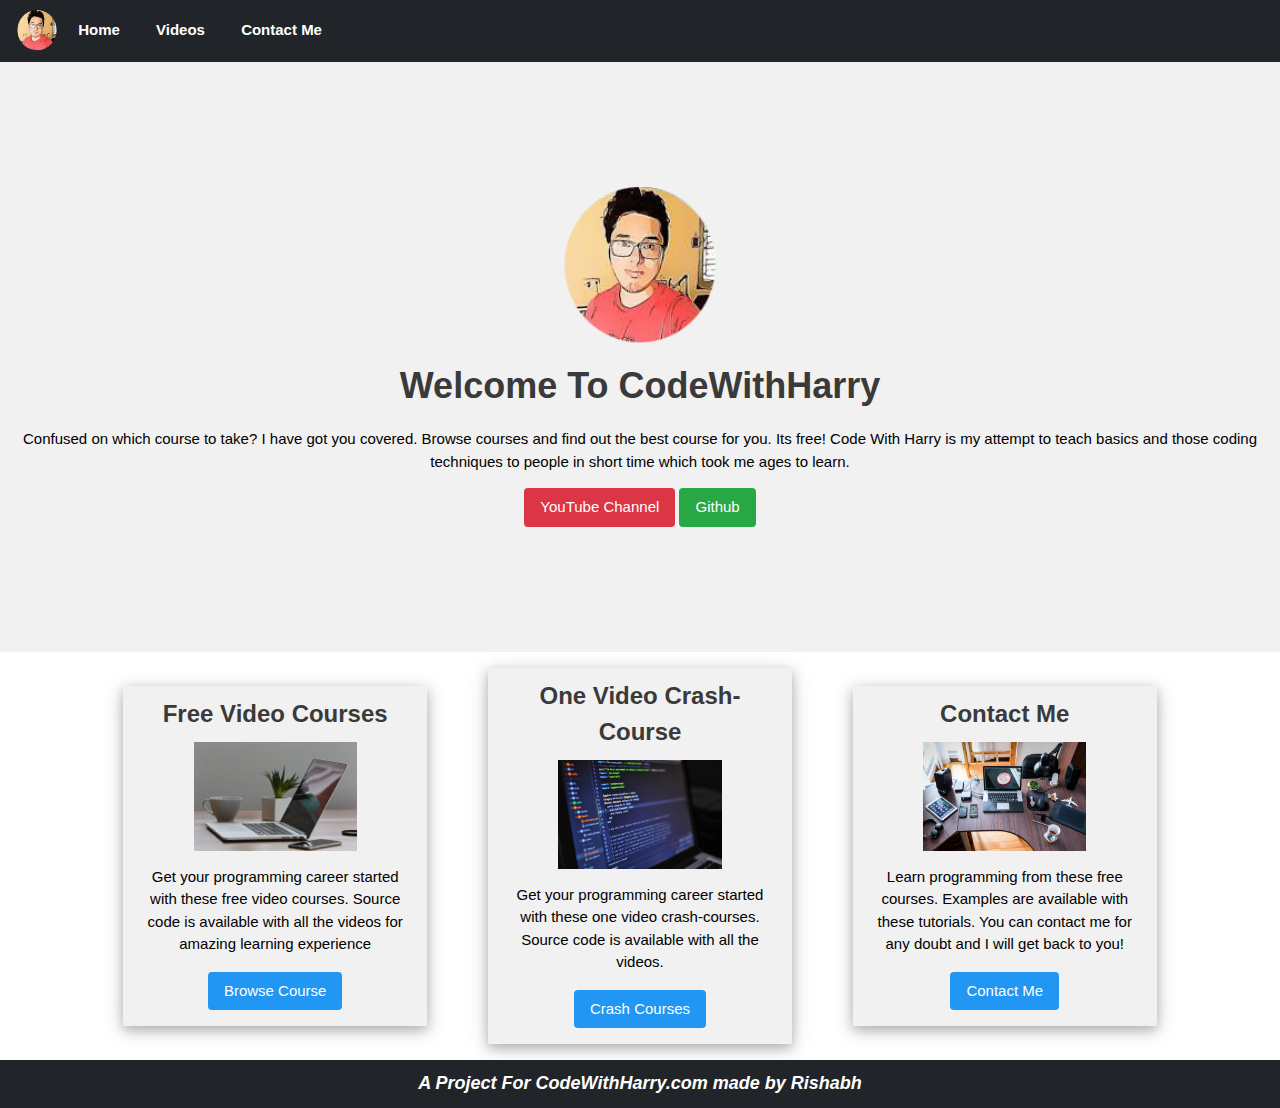
<file: index.html>
<!DOCTYPE html>
<html lang="en">

<head>
    <meta charset="UTF-8">
    <meta http-equiv="X-UA-Compatible" content="IE=edge">
    <meta name="viewport" content="width=device-width, initial-scale=1.0">
    <link rel="stylesheet" href="https://www.w3schools.com/w3css/4/w3.css">
    <link rel="stylesheet" href="style.css">
    <title>Home - CodeWithHarry</title>
</head>

<body>
    <header>
        <nav>
            <div class="w3-container" id="topnav">
                <a href="#"><img src="img/logo.png" id="logo" alt="logo"></a>
                <a href="#" class="w3-text-white w3-padding" id="home">Home</a>
                <a href="videos.html" class="w3-text-white w3-padding" id="videos">Videos</a>
                <a href="contactme.html" class="w3-text-white w3-padding" id="contact">Contact Me</a>
            </div>
        </nav>
    </header>

    <main>
        <div class="w3-container w3-center w3-light-grey">
            <img src="img/mainimg.png" id="mainimg" alt="logo">
            <h1 class="w3-text-dark-grey" id="wlcmtxt"><b>Welcome To CodeWithHarry</b></h1>
            <p class="w3-light-grey" id="wlcmpara">Confused on which course to take? I have got you covered. Browse
                courses and find out the best course for you. Its free!
                Code With Harry is my attempt to teach basics and those coding techniques to people in short time which
                took me ages to learn.</p>
            <a href="https://www.youtube.com/c/CodeWithHarry" target="_blank"><button class="w3-button w3-round"
                    id="ytbtn">YouTube Channel</button></a>
            <a href="https://github.com/CodeWithHarry" target="_blank"><button class="w3-button w3-round"
                    id="gitbtn">Github</button></a>
        </div>
    </main>

        <div class="w3-container w3-margin" id="row">
            <div class="w3-card-4 w3-light-grey w3-mobile" style="width:25%">

                <div class="w3-container w3-center">
                    <h3 id="card1"><b>Free Video Courses</b>
                    </h3>
                    <img src="img/home-img-1.jpg" alt="img1" style="width:60%">
                    <p>Get your programming career started with these free video courses. Source code is available with
                        all the videos for amazing learning experience</p>

                    <div class="w3-section">
                        <a href="videos.html"><button class="w3-button w3-round w3-blue">Browse Course</button></a>
                    </div>
                </div>

            </div>

            <div class="w3-card-4 w3-light-grey w3-mobile" style="width:25%">

                <div class="w3-container w3-center">
                    <h3 id="card2"><b>One Video Crash-Course</b>
                    </h3>
                    <img src="img/home-img-2.jpg" alt="img2" style="width:60%">
                    <p>Get your programming career started with these one video crash-courses. Source code is available with
                        all the videos.</p>

                    <div class="w3-section">
                        <a href="crashcourse.html"><button class="w3-button w3-round w3-blue">Crash Courses</button></a>
                    </div>
                </div>

            </div>

            <div class="w3-card-4 w3-light-grey w3-mobile" style="width:25%">

                <div class="w3-container w3-center">
                    <h3 id="card3"><b>Contact Me</b>
                    </h3>
                    <img src="img/home-img-3.jpg" alt="img3" style="width:60%">
                    <p>Learn programming from these free courses. Examples are available with these tutorials. You can contact me for any doubt and I will get back to you!</p>

                    <div class="w3-section">
                        <a href="contactme.html"><button class="w3-button w3-round w3-blue">Contact Me</button></a>
                    </div>
                </div>

            </div>

        </div>

        <!--Footer-->
        <footer>
            <div class="w3-container"  id="footer">
                <h5 align="center" style="color:white;"><b><i>A Project For CodeWithHarry.com made by Rishabh</i></b></h5>
              </div>
        </footer>

</body>

</html>
</file>
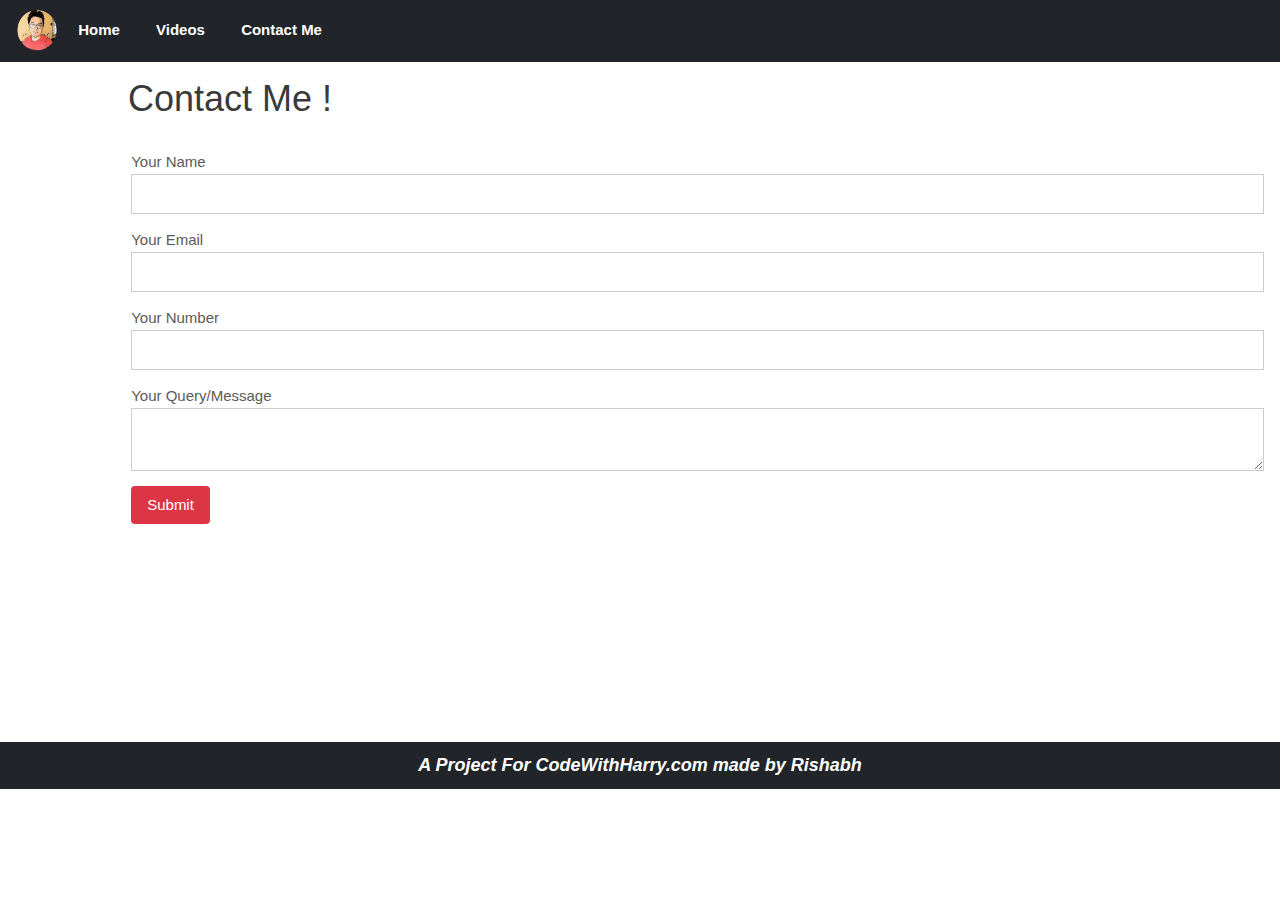
<file: contactme.html>
<!DOCTYPE html>
<html lang="en">

<head>
    <meta charset="UTF-8">
    <meta http-equiv="X-UA-Compatible" content="IE=edge">
    <meta name="viewport" content="width=device-width, initial-scale=1.0">
    <link rel="stylesheet" href="https://www.w3schools.com/w3css/4/w3.css">
    <link rel="stylesheet" href="style.css">
    <title>Contact Me - CodeWithHarry</title>
</head>

<body>
    <header>
        <nav>
            <div class="w3-container" id="topnav">
                <a href="index.html"><img src="img/logo.png" id="logo" alt="logo"></a>
                <a href="index.html" class="w3-text-white w3-padding" id="home">Home</a>
                <a href="videos.html" class="w3-text-white w3-padding" id="videos">Videos</a>
                <a href="contactme.html" class="w3-text-white w3-padding" id="contact">Contact Me</a>
            </div>
        </nav>
    </header>

    <main>
        <!--Input Form-->
        <h1 id="contacthead">Contact Me !</h1>

        <form class="w3-container w3-white" id="contactform">
            <p><label style="color:rgb(90, 90, 90)">Your Name</label>
                <input class="w3-input w3-border" name="name" type="text">
            </p>

            <p><label style="color:rgb(90, 90, 90)">Your Email</label>
                <input class="w3-input w3-border" name="email" type="email">
            </p>

            <p><label style="color:rgb(90, 90, 90)">Your Number</label>
                <input class="w3-input w3-border" name="number" type="number">
            </p>

            <p><label style="color:rgb(90, 90, 90)">Your Query/Message</label>
                <textarea class="w3-input w3-border" name="message" type="text"></textarea>
            </p>

            <button class="w3-button w3-round w3-text-white" id="subbtn">Submit</button>
        </form>
    </main>
    <!--Footer-->
    <footer>
        <div class="w3-container" id="footer">
            <h5 align="center" style="color:white;"><b><i>A Project For CodeWithHarry.com made by Rishabh</i></b>
            </h5>
        </div>
    </footer>

</body>

</html>
</file>
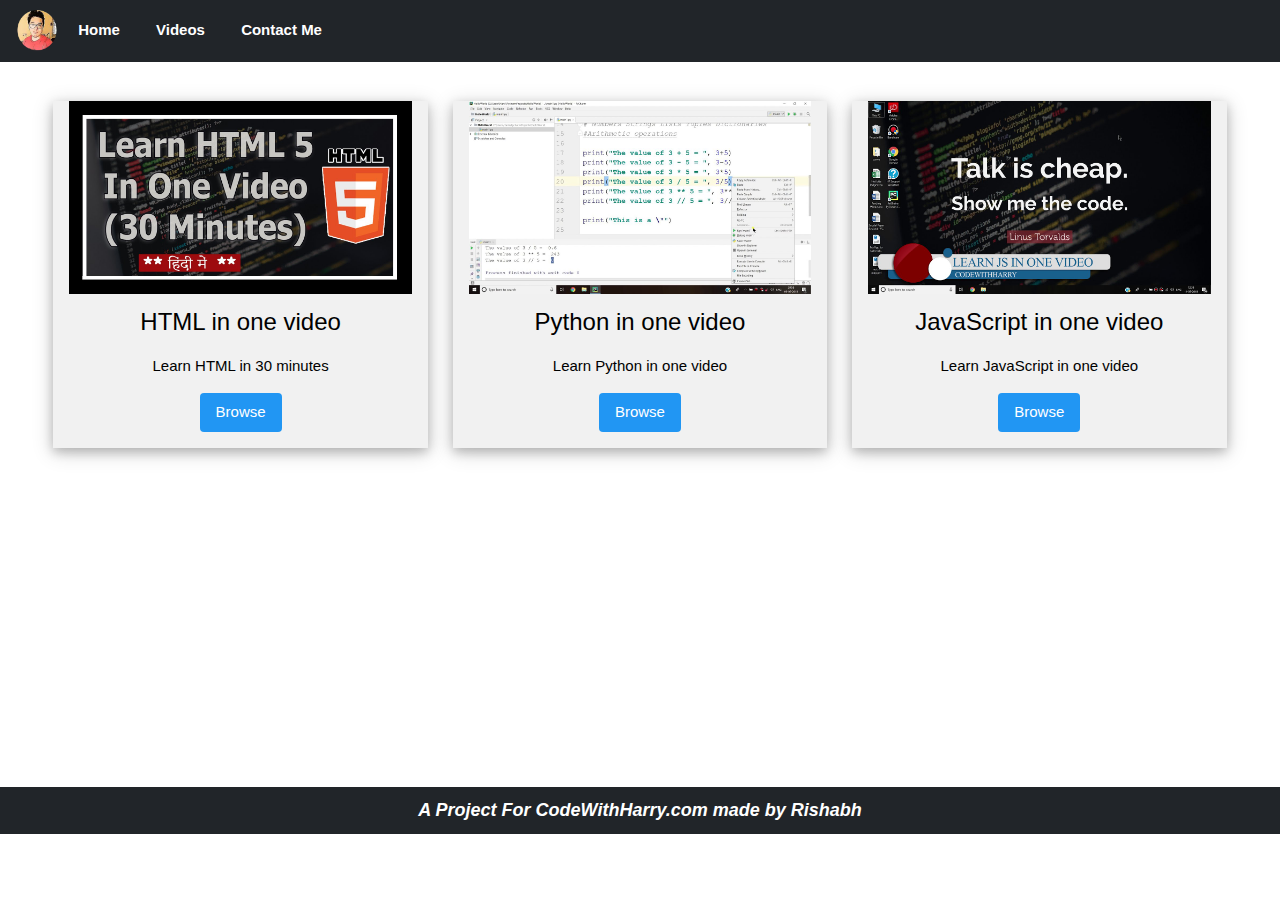
<file: crashcourse.html>
<!DOCTYPE html>
<html lang="en">

<head>
    <meta charset="UTF-8">
    <meta http-equiv="X-UA-Compatible" content="IE=edge">
    <meta name="viewport" content="width=device-width, initial-scale=1.0">
    <link rel="stylesheet" href="https://www.w3schools.com/w3css/4/w3.css">
    <link rel="stylesheet" href="style.css">
    <title>Crash Course - CodeWithHarry</title>
</head>

<body>
    <header>
        <nav>
            <div class="w3-container" id="topnav">
                <a href="index.html"><img src="img/logo.png" id="logo" alt="logo"></a>
                <a href="index.html" class="w3-text-white w3-padding" id="home">Home</a>
                <a href="videos.html" class="w3-text-white w3-padding" id="videos">Videos</a>
                <a href="contactme.html" class="w3-text-white w3-padding" id="contact">Contact Me</a>
            </div>
        </nav>
    </header>

    <main>
        <div class="w3-container" id="onevideorow">
            <div class="w3-card-4 w3-light-grey w3-mobile" id="videocard1" style="width:30%">

                <div class="w3-container w3-center">
                    <img src="thumbnails/html.jpg" alt="webdev" style="width:100%">
                    <h3>HTML in one video</h3>
                    <p>Learn HTML in 30 minutes</p>
                    <div class="w3-section">
                        <a href="https://www.youtube.com/watch?v=E3ByCRqE7Lo&list=PLu0W_9lII9ahKZ42vg2w9ERPmShYbYAB7&index=6" target="_blank"><button class="w3-button w3-round w3-blue">Browse</button></a>
                    </div>
                </div>

            </div>

            <div class="w3-card-4 w3-light-grey w3-mobile" id="videocard2" style="width:30%">

                <div class="w3-container w3-center">
                    <img src="thumbnails/py.jpg" alt="java" style="width:100%">
                    <h3>Python in one video</h3>
                    <p>Learn Python in one video</p>
                    <div class="w3-section">
                        <a href="https://www.youtube.com/watch?v=qHJjMvHLJdg&list=PLu0W_9lII9ahKZ42vg2w9ERPmShYbYAB7&index=2" target="_blank"><button class="w3-button w3-round w3-blue">Browse</button></a>
                    </div>
                </div>

            </div>

            <div class="w3-card-4 w3-light-grey w3-mobile" id="videocard3" style="width:30%">

                <div class="w3-container w3-center">
                    <img src="thumbnails/js.jpg" alt="roadmap" style="width:100%">
                    <h3>JavaScript in one video</h3>
                    <p>Learn JavaScript in one video</p>
                    <div class="w3-section">
                        <a href="https://www.youtube.com/watch?v=onbBV0uFVpo&list=PLu0W_9lII9ahKZ42vg2w9ERPmShYbYAB7&index=1" target="_blank"><button class="w3-button w3-round w3-blue">Browse</button></a>
                    </div>
                </div>

            </div>
        </div>
    </main>
    <!--Footer-->
    <footer>
        <div class="w3-container" id="footer">
            <h5 align="center" style="color:white;"><b><i>A Project For CodeWithHarry.com made by Rishabh</i></b></h5>
        </div>
    </footer>
</body>

</html>
</file>
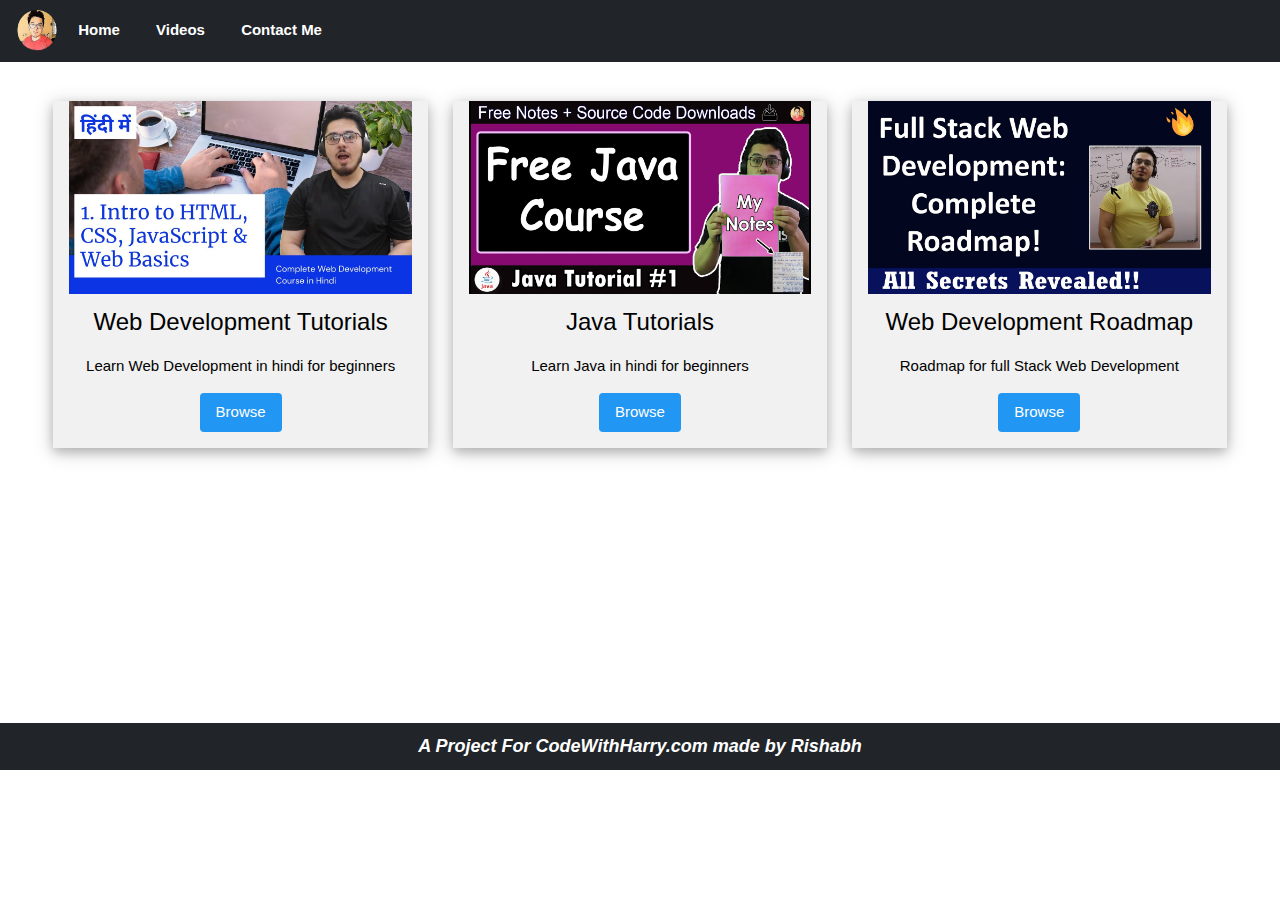
<file: videos.html>
<!DOCTYPE html>
<html lang="en">

<head>
    <meta charset="UTF-8">
    <meta http-equiv="X-UA-Compatible" content="IE=edge">
    <meta name="viewport" content="width=device-width, initial-scale=1.0">
    <link rel="stylesheet" href="https://www.w3schools.com/w3css/4/w3.css">
    <link rel="stylesheet" href="style.css">
    <title>Videos - CodeWithHarry</title>
</head>

<body>
    <header>
        <nav>
            <div class="w3-container" id="topnav">
                <a href="index.html"><img src="img/logo.png" id="logo" alt="logo"></a>
                <a href="index.html" class="w3-text-white w3-padding" id="home">Home</a>
                <a href="videos.html" class="w3-text-white w3-padding" id="videos">Videos</a>
                <a href="contactme.html" class="w3-text-white w3-padding" id="contact">Contact Me</a>
            </div>
        </nav>
    </header>

    <main>
        <div class="w3-container" id="videorow">
            <div class="w3-card-4 w3-light-grey w3-mobile" id="videocard1" style="width:30%">
                <div class="w3-container w3-center">
                    <img src="thumbnails/webdev.jpg" alt="webdev" style="width:100%">
                    <h3>Web Development Tutorials</h3>
                    <p>Learn Web Development in hindi for beginners</p>
                    <div class="w3-section">
                        <a href="https://www.youtube.com/playlist?list=PLu0W_9lII9agiCUZYRsvtGTXdxkzPyItg"
                            target="_blank"><button class="w3-button w3-round w3-blue">Browse</button></a>
                    </div>
                </div>
            </div>



            <div class="w3-card-4 w3-light-grey w3-mobile" id="videocard2" style="width:30%">

                <div class="w3-container w3-center">
                    <img src="thumbnails/java.jpg" alt="java" style="width:100%">
                    <h3>Java Tutorials</h3>
                    <p>Learn Java in hindi for beginners</p>
                    <div class="w3-section">
                        <a href="https://www.youtube.com/playlist?list=PLu0W_9lII9agS67Uits0UnJyrYiXhDS6q"
                            target="_blank"><button class="w3-button w3-round w3-blue">Browse</button></a>
                    </div>
                </div>

            </div>

            <div class="w3-card-4 w3-light-grey w3-mobile" id="videocard3" style="width:30%">

                <div class="w3-container w3-center">
                    <img src="thumbnails/roadmap.jpg" alt="roadmap" style="width:100%">
                    <h3>Web Development Roadmap</h3>
                    <p>Roadmap for full Stack Web Development</p>
                    <div class="w3-section">
                        <a href="https://www.youtube.com/watch?v=nknwAOtmtDk&list=PLu0W_9lII9ahwLNzab_rVfZ06ZCZYEcNs&index=3&t=18s"
                            target="_blank"><button class="w3-button w3-round w3-blue">Browse</button></a>
                    </div>
                </div>

            </div>
        </div>
    </main>
    <!--Footer-->
    <footer>
        <div class="w3-container" id="footer">
            <h5 align="center" style="color:white;"><b><i>A Project For CodeWithHarry.com made by Rishabh</i></b></h5>
        </div>
    </footer>
</body>

</html>
</file>
<file: style.css>
*{box-sizing: border-box;}

#home,#videos,#contact{
    font-weight: bold;
    text-decoration: none;
}

#topnav{
    background-color: #212529;
}

#logo{
    width: 42px;
    padding-top: 10px;
    padding-bottom: 10px;
}

#mainimg{
    width: 13%;
    margin-top: 10%;
}

#wlcmtxt{
    padding-top: -5px;
}

/* #wlcmpara{
    padding-bottom: 15%;
} */

#ytbtn{
    background-color: #dc3545;
    color: white;
    margin-bottom: 10%;
}

#gitbtn{
    background-color: #28a745;
    color: white;
    margin-bottom: 10%;
}

#card1, #card2, #card3{
    color: #3a3a3a;
}

#row{
    display: flex;
    justify-content: space-around;
    align-items: center;
}

#footer{
    background-color: #212529;
}

#contacthead{
    color: #3a3a3a;
    margin-left: 10%;
}

#contactform{
    margin-left: 9%;
    margin-bottom: 17%;
}

#subbtn{
    background-color: #dc3545;
}

#videorow{
    display: flex;
    justify-content: space-around;
    align-items: center;
    margin-top: 3%;
    margin-bottom: 21.5%;
}

#onevideorow{
    display: flex;
    justify-content: space-around;
    align-items: center;
    margin-top: 3%;
    margin-bottom: 26.5%;
}
</file>
